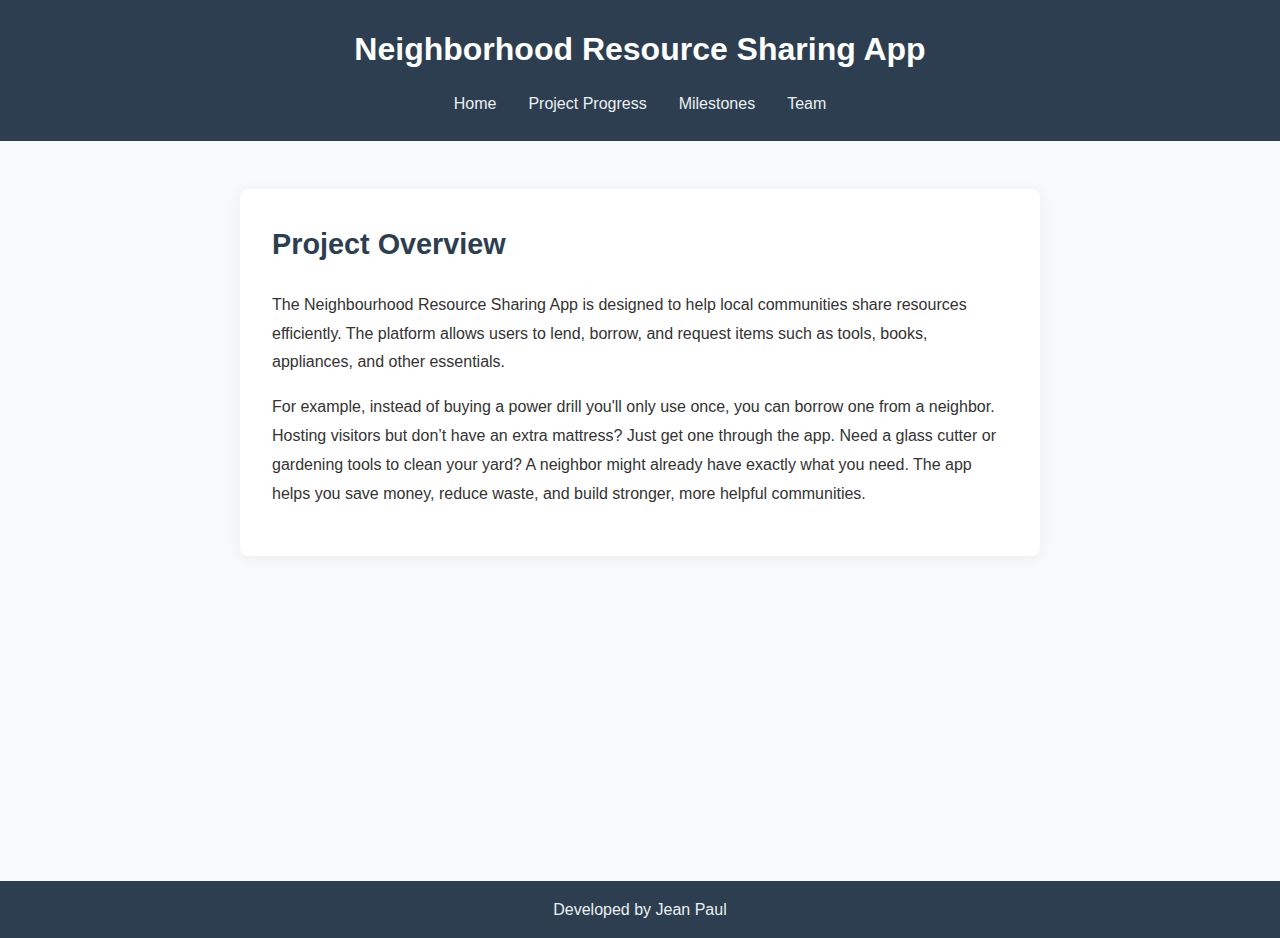
<file: index.html>
<!DOCTYPE html>
<html lang="en">
<head>
    <meta charset="UTF-8">
    <meta name="viewport" content="width=device-width, initial-scale=1.0">
    <meta name="description" content="An app for sharing resources with your neighbors">
    <title>Neighborhood Resource Sharing App</title>
    <link rel="stylesheet" href="styles.css">
</head>
<body>
    <header>
        <div class="container">
            <h1>Neighborhood Resource Sharing App</h1>
            <nav>
                <ul>
                    <li><a href="index.html">Home</a></li>
                    <li><a href="progress.html">Project Progress</a></li>
                    <li><a href="milestones.html">Milestones</a></li>
                    <li><a href="team.html">Team</a></li>
                </ul>
            </nav>
        </div>
    </header>

    <main>
        <div class="container">
            <section class="project-overview">
                <h2>Project Overview</h2>
                <p>
                    The Neighbourhood Resource Sharing App is designed to help local communities share resources efficiently. The platform allows users to lend, borrow, and request items such as tools, books, appliances, and other essentials.
                <p>
                    For example, instead of buying a power drill you'll only use once, you can borrow one from a neighbor. Hosting visitors but don’t have an extra mattress? Just get one through the app. Need a glass cutter or gardening tools to clean your yard? A neighbor might already have exactly what you need. The app helps you save money, reduce waste, and build stronger, more helpful communities.
                </p>
            </section>
        </div>
    </main>

    <footer>
        <div class="container">
            <p>Developed by Jean Paul</p>
        </div>
    </footer>

    <script src="script.js"></script>
</body>
</html>
</file>
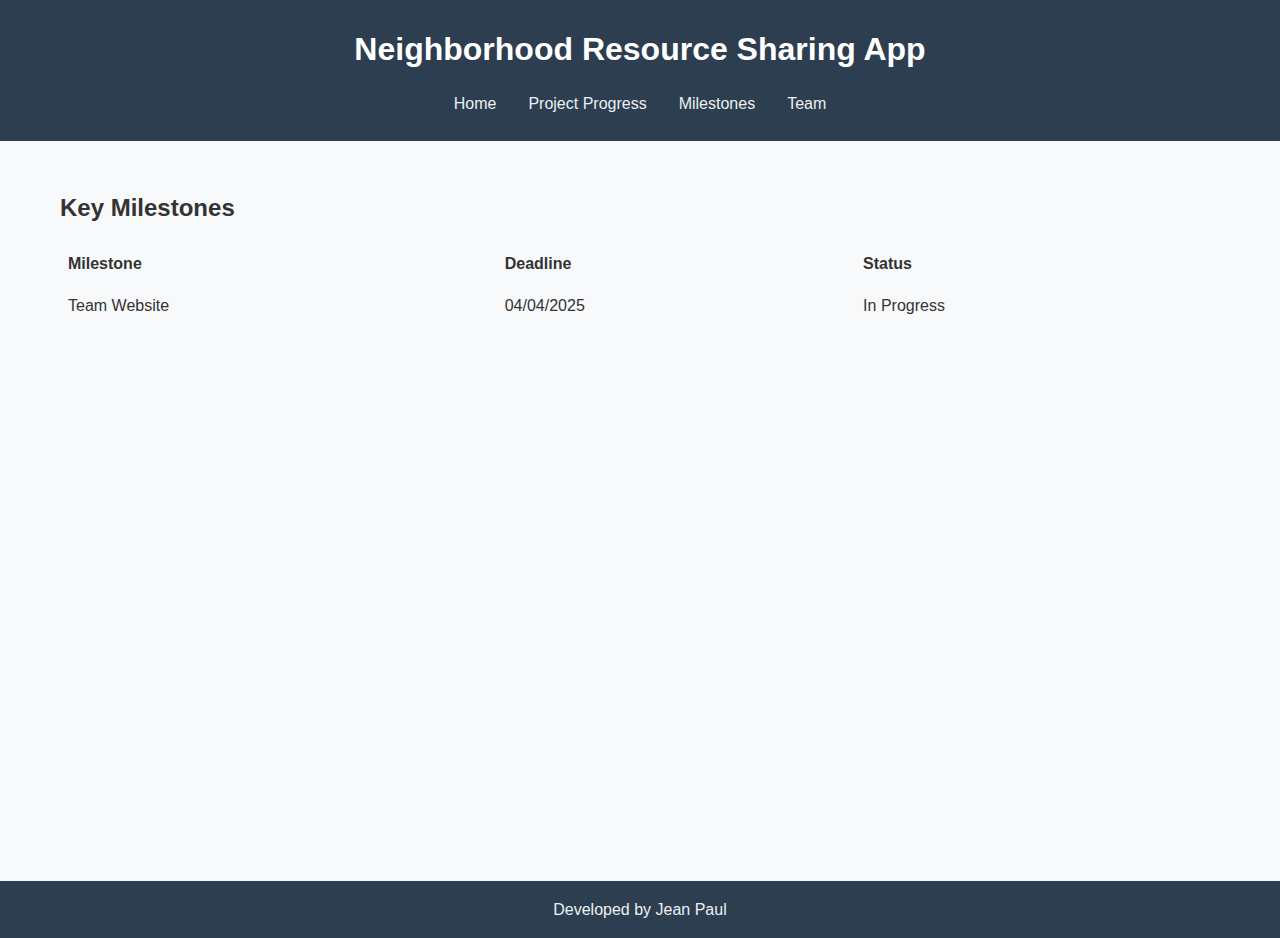
<file: milestones.html>
<!DOCTYPE html>
<html lang="en">
<head>
    <meta charset="UTF-8">
    <meta name="viewport" content="width=device-width, initial-scale=1.0">
    <meta name="description" content="Project milestones for the Neighborhood Resource Sharing App">
    <title>Milestones - Neighborhood Resource Sharing App</title>
    <link rel="stylesheet" href="styles.css">
</head>
<body>
    <header>
        <div class="container">
            <h1>Neighborhood Resource Sharing App</h1>
            <nav>
                <ul>
                    <li><a href="index.html">Home</a></li>
                    <li><a href="progress.html">Project Progress</a></li>
                    <li><a href="milestones.html">Milestones</a></li>
                    <li><a href="team.html">Team</a></li>
                </ul>
            </nav>
        </div>
    </header>

    <main>
        <div class="container">
            <section class="content-section">
                <h2>Key Milestones</h2>
                <table class="milestones-table">
                    <thead>
                        <tr>
                            <th>Milestone</th>
                            <th>Deadline</th>
                            <th>Status</th>
                        </tr>
                    </thead>
                    <tbody>
                        <tr>
                            <td>Team Website</td>
                            <td>04/04/2025</td>
                            <td>In Progress</td>
                        </tr>
                    </tbody>
                </table>
            </section>
        </div>
    </main>

    <footer>
        <div class="container">
            <p>Developed by Jean Paul</p>
        </div>
    </footer>

    <script src="script.js"></script>
</body>
</html>
</file>
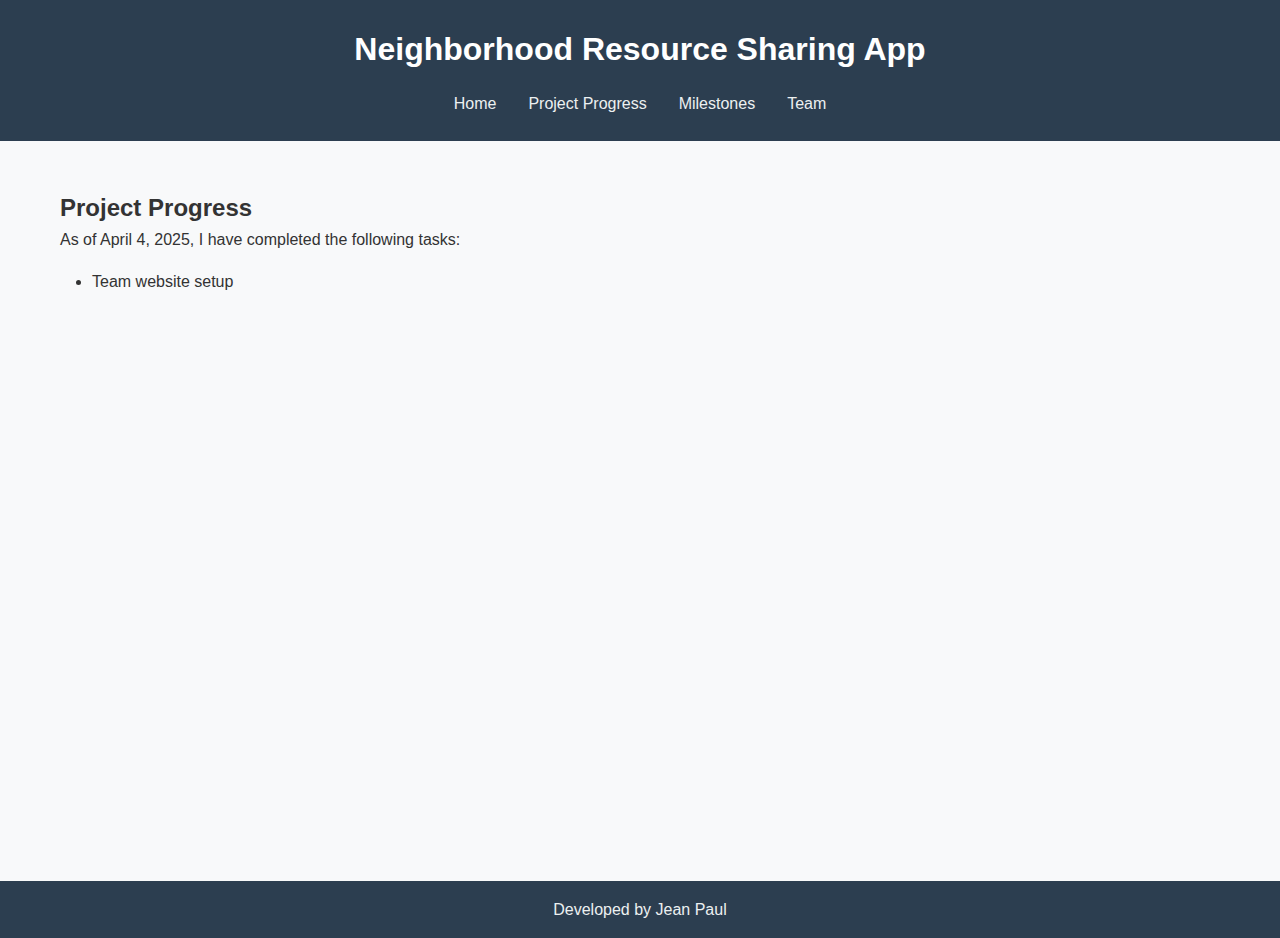
<file: progress.html>
<!DOCTYPE html>
<html lang="en">
<head>
    <meta charset="UTF-8">
    <meta name="viewport" content="width=device-width, initial-scale=1.0">
    <meta name="description" content="Project progress for the Neighborhood Resource Sharing App">
    <title>Project Progress - Neighborhood Resource Sharing App</title>
    <link rel="stylesheet" href="styles.css">
</head>
<body>
    <header>
        <div class="container">
            <h1>Neighborhood Resource Sharing App</h1>
            <nav>
                <ul>
                    <li><a href="index.html">Home</a></li>
                    <li><a href="progress.html">Project Progress</a></li>
                    <li><a href="milestones.html">Milestones</a></li>
                    <li><a href="team.html">Team</a></li>
                </ul>
            </nav>
        </div>
    </header>

    <main>
        <div class="container">
            <section class="content-section">
                <h2>Project Progress</h2>
                <p>As of April 4, 2025, I have completed the following tasks:</p>
                <ul class="progress-list">
                    <li>Team website setup</li>
                </ul>
            </section>
        </div>
    </main>

    <footer>
        <div class="container">
            <p>Developed by Jean Paul</p>
        </div>
    </footer>

    <script src="script.js"></script>
</body>
</html>
</file>
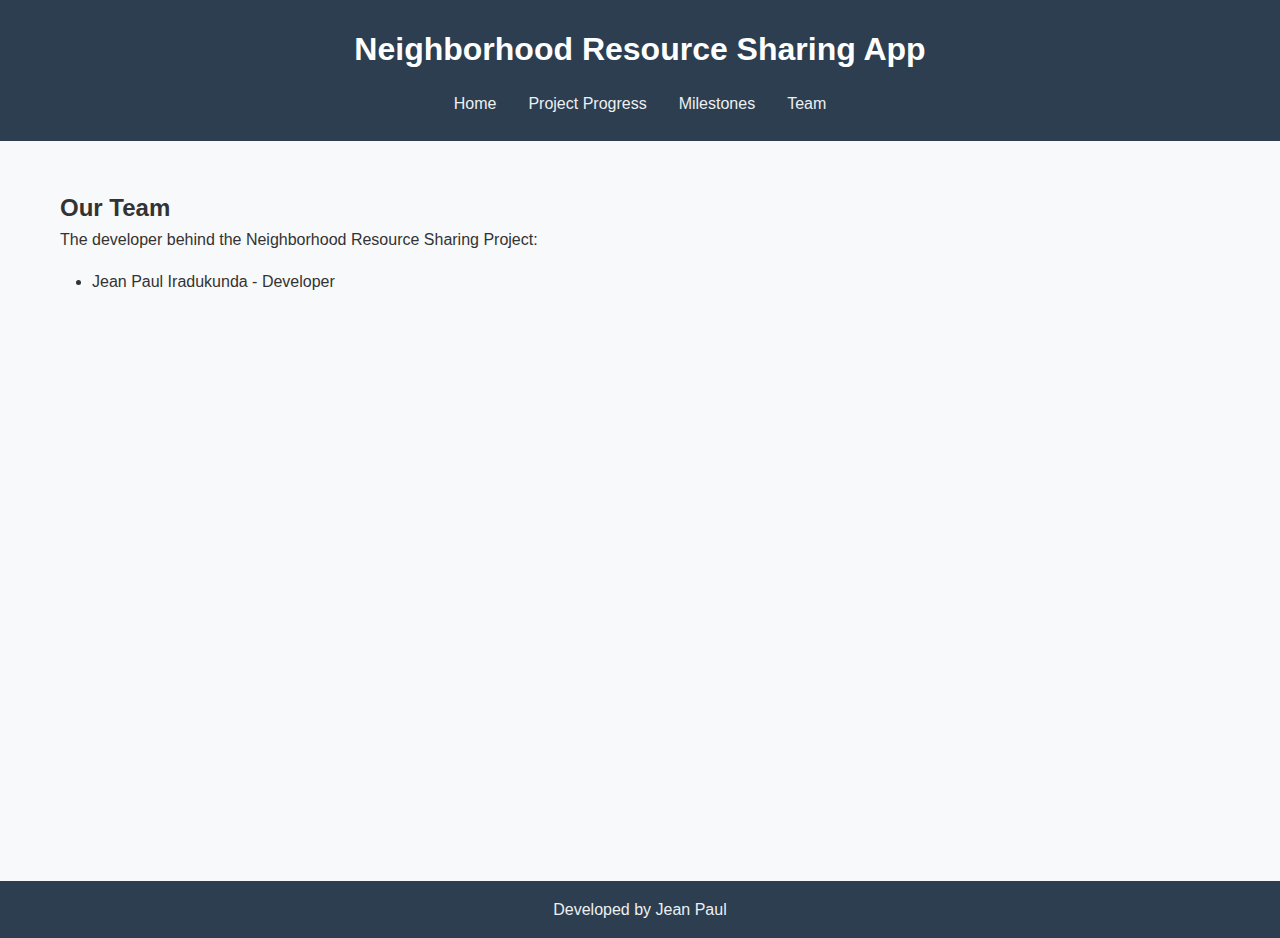
<file: team.html>
<!DOCTYPE html>
<html lang="en">
<head>
    <meta charset="UTF-8">
    <meta name="viewport" content="width=device-width, initial-scale=1.0">
    <meta name="description" content="Meet the team behind the Neighborhood Resource Sharing App">
    <title>Our Team - Neighborhood Resource Sharing App</title>
    <link rel="stylesheet" href="styles.css">
</head>
<body>
    <header>
        <div class="container">
            <h1>Neighborhood Resource Sharing App</h1>
            <nav>
                <ul>
                    <li><a href="index.html">Home</a></li>
                    <li><a href="progress.html">Project Progress</a></li>
                    <li><a href="milestones.html">Milestones</a></li>
                    <li><a href="team.html">Team</a></li>
                </ul>
            </nav>
        </div>
    </header>

    <main>
        <div class="container">
            <section class="content-section">
                <h2>Our Team</h2>
                <p>The developer behind the Neighborhood Resource Sharing Project:</p>
                <ul class="team-list">
                    <li>Jean Paul Iradukunda - Developer</li>
                </ul>
            </section>
        </div>
    </main>

    <footer>
        <div class="container">
            <p>Developed by Jean Paul</p>
        </div>
    </footer>

    <script src="script.js"></script>
</body>
</html>
</file>
<file: styles.css>
/* CSS Reset and Base Styles */
* {
    margin: 0;
    padding: 0;
    box-sizing: border-box;
}

body {
    font-family: 'Segoe UI', Tahoma, Geneva, Verdana, sans-serif;
    line-height: 1.6;
    color: #333;
    background-color: #f8f9fa;
}

/* Container */
.container {
    width: 100%;
    max-width: 1200px;
    margin: 0 auto;
    padding: 0 20px;
}

/* Header Styles */
header {
    background-color: #2c3e50;
    color: white;
    padding: 1.5rem 0;
    text-align: center;
}

header h1 {
    font-size: 2rem;
    font-weight: 600;
    margin-bottom: 1rem;
}

nav {
    display: flex;
    justify-content: center;
}

nav ul {
    list-style: none;
    display: flex;
}

nav ul li {
    margin: 0 1rem;
}

nav ul li a {
    color: #ecf0f1;
    text-decoration: none;
    font-weight: 500;
    transition: color 0.3s ease;
}

nav ul li a:hover {
    color: #3498db;
}

/* Main Content Styles */
main {
    padding: 3rem 0;
    min-height: calc(100vh - 160px);
}

.project-overview {
    background-color: white;
    border-radius: 8px;
    box-shadow: 0 2px 15px rgba(0,0,0,0.05);
    padding: 2rem;
    margin: 0 auto;
    max-width: 800px;
}

.project-overview h2 {
    color: #2c3e50;
    margin-bottom: 1.5rem;
    font-size: 1.8rem;
    font-weight: bold;
}

.project-overview p {
    margin-bottom: 1rem;
    line-height: 1.8;
}

/* Progress List Styles */
.progress-list {
    list-style-type: disc;
    margin-left: 2rem;
    margin-top: 1rem;
}

.progress-list li {
    margin-bottom: 0.5rem;
}

/* Team List Styles */
.team-list {
    list-style-type: disc;
    margin-left: 2rem;
    margin-top: 1rem;
}

.team-list li {
    margin-bottom: 0.5rem;
}

/* Milestones Table Styles */
.milestones-table {
    width: 100%;
    border-collapse: collapse;
    margin-top: 1rem;
}

.milestones-table th,
.milestones-table td {
    padding: 0.5rem;
    text-align: left;
}

.milestones-table th {
    font-weight: bold;
}

/* Footer Styles */
footer {
    background-color: #2c3e50;
    color: #ecf0f1;
    padding: 1rem 0;
    text-align: center;
}

/* Responsive Design */
@media (max-width: 768px) {
    nav ul {
        flex-direction: column;
        align-items: center;
    }
    
    nav ul li {
        margin: 0.5rem 0;
    }
}
</file>
